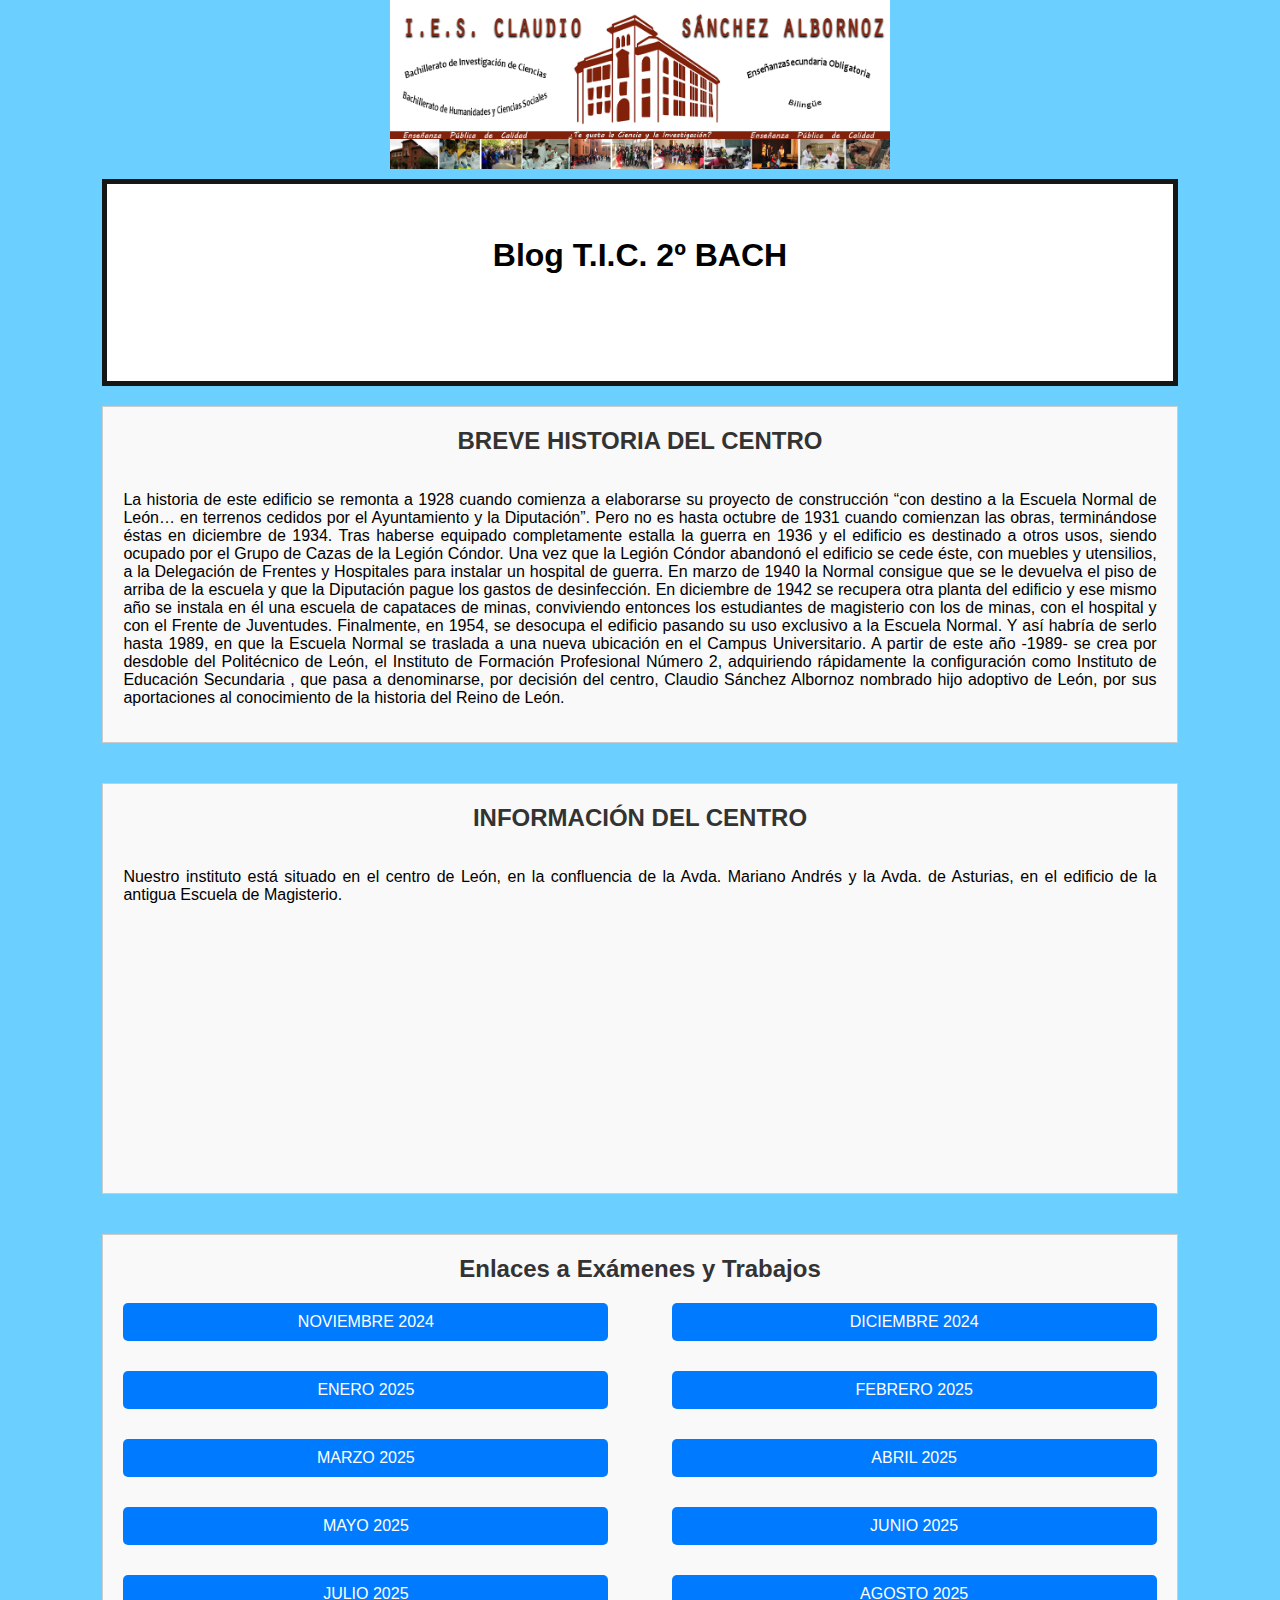
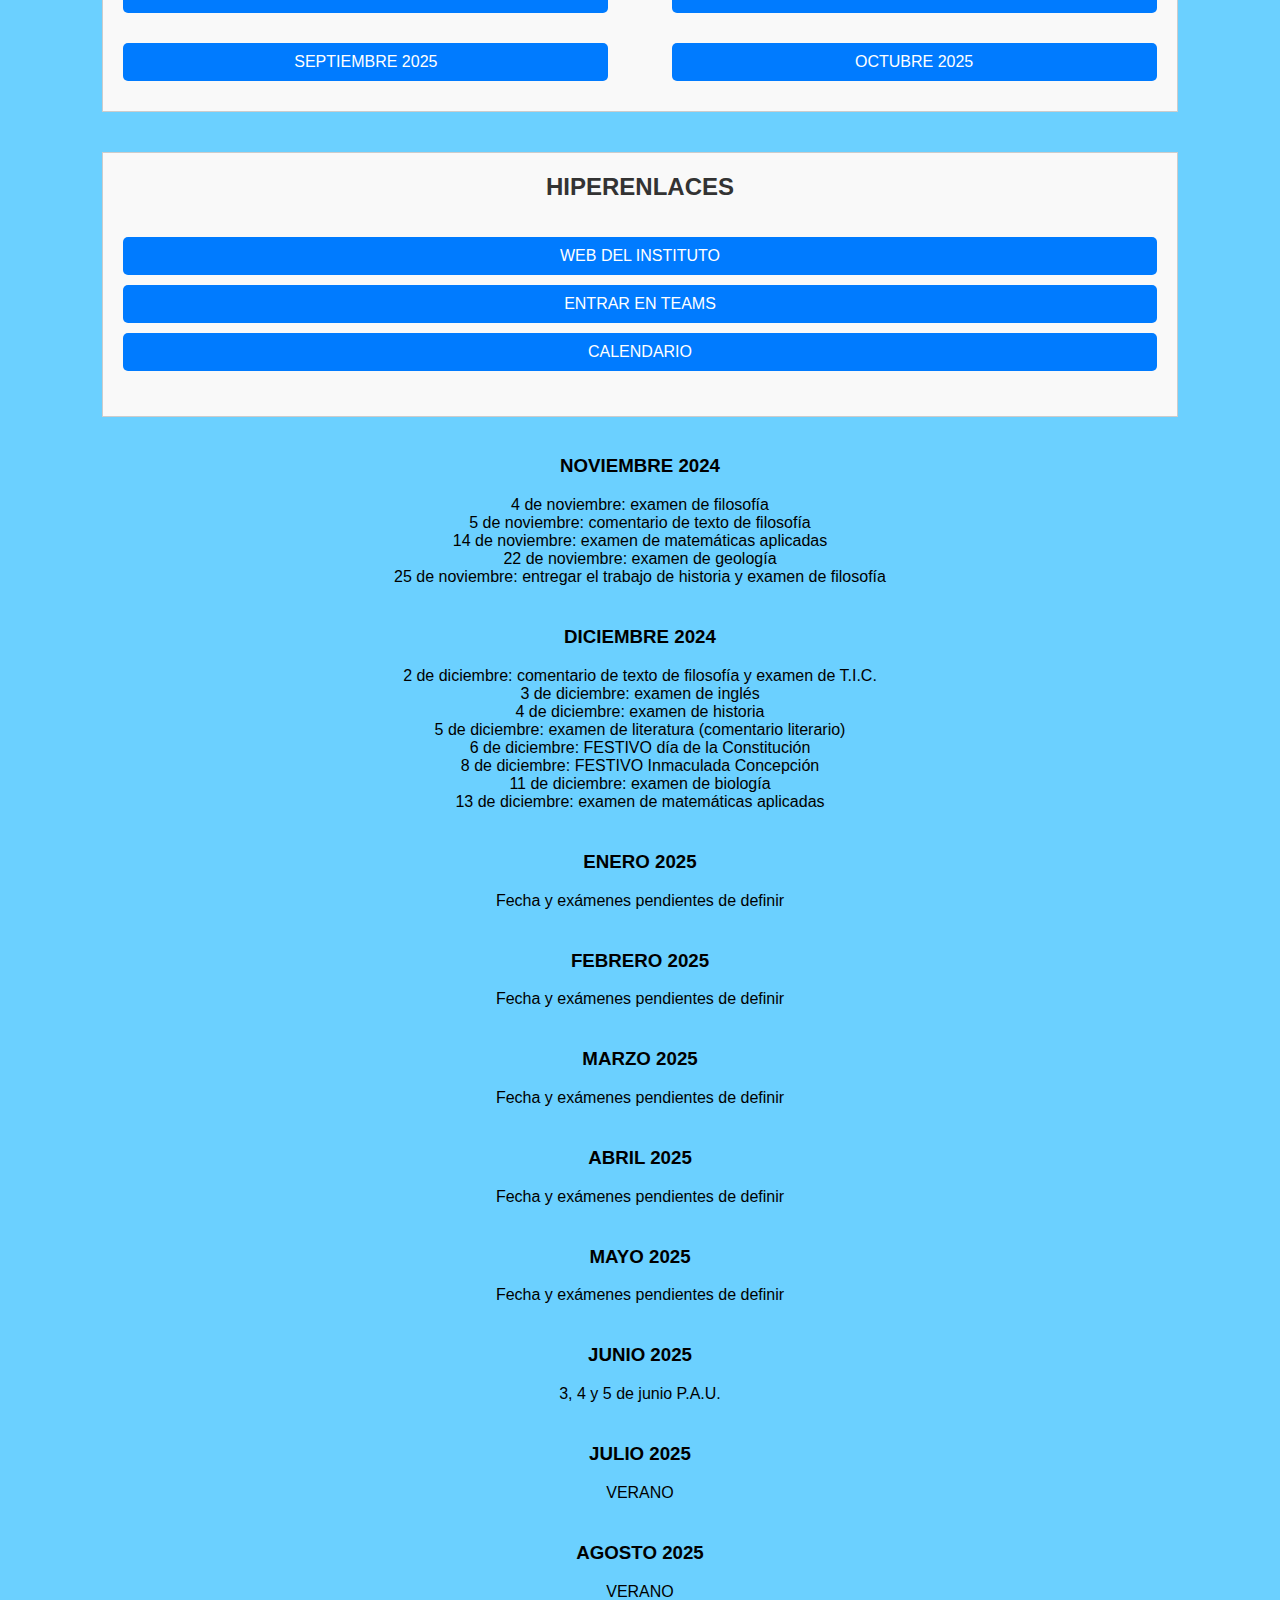
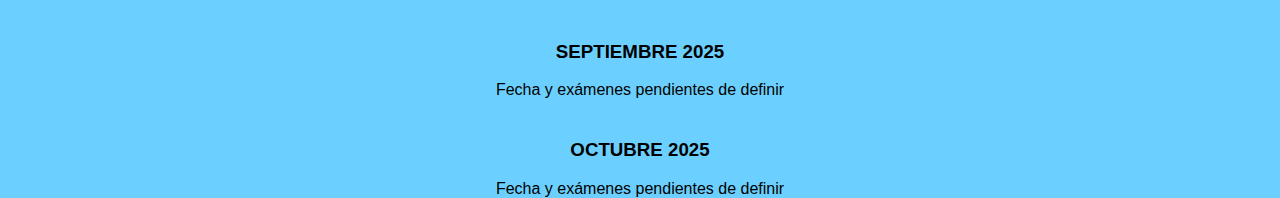
<file: index.html>
<!DOCTYPE html>
<html lang="es">

<head>
    <meta charset="UTF-8">
    <meta name="viewport" content="width=device-width, initial-scale=1.0">
    <link rel="stylesheet" href="estilo.css">
    <title>Blog T.I.C. 2º BACH</title>
    <style>
        body {
            font-family: Arial, sans-serif;
            margin: 0;
            padding: 0;
        }

        .contenedor-global {
            margin-left: 8%;
            margin-right: 8%;
        }

        header {
            text-align: center;
        }

        header img {
            width: 100%;
            max-width: 500px;
            display: block;
            margin: 0 auto;
        }

        header h1 {
            margin-top: 10px;
        }

        .contenedor {
            display: flex;
            flex-direction: column;
            gap: 20px;
            margin-top: 20px;
            width: 100%;
            box-sizing: border-box;
        }

        .columna {
            width: 100%;
            padding: 20px;
            border: 1px solid #ccc;
            box-sizing: border-box;
            background-color: #f9f9f9;
            display: flex;
            flex-direction: column;
            margin-bottom: 20px;
        }

        .columna h2 {
            text-align: center;
            color: #333;
            margin-top: 0;
        }

        .columna p {
            text-align: justify;
            margin-bottom: 15px;
        }

        .columna a {
            display: block;
            text-align: center;
            padding: 10px;
            background-color: #007BFF;
            color: white;
            text-decoration: none;
            border-radius: 5px;
            margin-bottom: 10px;
        }

        .columna a:hover {
            background-color: #0056b3;
        }

        .meses-enlaces {
            display: flex;
            flex-wrap: wrap;
            gap: 20px;
            justify-content: space-between;
        }

        .meses-enlaces a {
            width: 45%;
            text-align: center;
        }

        .mapa iframe {
            width: 100%;
            max-width: 100%;
            height: 250px;
            border: 0;
        }

        .botones {
            text-align: center;
            margin-top: 20px;
        }

        .botones button {
            display: inline-block;
            margin-bottom: 15px;
            padding: 10px 15px;
            background-color: #007bff;
            color: white;
            text-decoration: none;
            border-radius: 5px;
            width: 150px;
            cursor: pointer;
        }

        .botones button:hover {
            background-color: #0056b3;
        }

        .mes {
            margin-bottom: 40px;
        }
    </style>
</head>

<body>

    <div class="contenedor-global">
        <header>
            <img src="imagenes/sanchez1.png" alt="Imagen de cabecera">
            <h1> Blog T.I.C. 2º BACH </h1>
            <h2>
                <span id="datetime"></span>
                <script>
                    function updateDateTime() {
                        const now = new Date();
                        const currentDateTime = now.toLocaleString();
                        document.querySelector('#datetime').textContent = currentDateTime;
                    }
                    setInterval(updateDateTime, 1000);
                </script>
            </h2>
        </header>

        <form>
            <div class="contenedor">

                <div class="columna">
                    <h2>BREVE HISTORIA DEL CENTRO</h2>
                    <p>La historia de este edificio se remonta a 1928 cuando comienza a elaborarse su proyecto de construcción “con destino a la Escuela Normal de León… en terrenos cedidos por el Ayuntamiento y la Diputación”. Pero no es hasta octubre de 1931 cuando comienzan las obras, terminándose éstas en diciembre de 1934.



Tras haberse equipado completamente estalla la guerra en 1936 y el edificio es destinado a otros usos, siendo ocupado por el Grupo de Cazas de la Legión Cóndor. Una vez que la Legión Cóndor abandonó el edificio se cede éste, con muebles y utensilios, a la Delegación de Frentes y Hospitales para instalar un hospital de guerra.

En marzo de 1940 la Normal consigue que se le devuelva el piso de arriba de la escuela y que la Diputación pague los gastos de desinfección. En diciembre de 1942 se recupera otra planta del edificio y ese mismo año se instala en él una escuela de capataces de minas, conviviendo entonces los estudiantes de magisterio con los de minas, con el hospital y con el Frente de Juventudes. Finalmente, en 1954, se desocupa el edificio pasando su uso exclusivo a la Escuela Normal. Y así habría de serlo hasta 1989, en que la Escuela Normal se traslada a una nueva ubicación en el Campus Universitario.

A partir de este año -1989- se crea por desdoble del Politécnico de León, el Instituto de Formación Profesional Número 2,  adquiriendo rápidamente la configuración como Instituto de Educación Secundaria , que pasa a denominarse, por decisión del centro, Claudio Sánchez Albornoz nombrado hijo adoptivo de León, por sus aportaciones al conocimiento de la historia del Reino de León.</p>
                </div>

                <div class="columna">
                    <h2>INFORMACIÓN DEL CENTRO</h2>
                    <p>Nuestro instituto está situado en el centro de León, en la confluencia de la Avda. Mariano Andrés y la Avda. de Asturias, en el edificio de la antigua Escuela de Magisterio.</p>
                    <!-- Mapa en la columna de Información -->
                    <div class="mapa">
                        <iframe src="https://www.google.com/maps/embed?pb=!1m18!1m12!1m3!1d2936.692803703383!2d-5.5767708251238854!3d42.60426081964048!2m3!1f0!2f0!3f0!3m2!1i1024!2i768!4f13.1!3m3!1m2!1s0xd379a8f12a7cff9%3A0xcf14c8a725e8691e!2sIES%20Claudio%20S%C3%A1nchez%20Albornoz!5e0!3m2!1ses!2ses!4v1727693349611!5m2!1ses!2ses" allowfullscreen="" loading="lazy"></iframe>
                    </div>
                </div>

                <div class="columna">
                    <h2>Enlaces a Exámenes y Trabajos</h2>
                    <div class="meses-enlaces">
                        <a href="#noviembre">NOVIEMBRE 2024</a>
                        <a href="#diciembre">DICIEMBRE 2024</a>
                        <a href="#enero">ENERO 2025</a>
                        <a href="#febrero">FEBRERO 2025</a>
                        <a href="#marzo">MARZO 2025</a>
                        <a href="#abril">ABRIL 2025</a>
                        <a href="#mayo">MAYO 2025</a>
                        <a href="#junio">JUNIO 2025</a>
                        <a href="#julio">JULIO 2025</a>
                        <a href="#agosto">AGOSTO 2025</a>
                        <a href="#septiembre">SEPTIEMBRE 2025</a>
                        <a href="#octubre">OCTUBRE 2025</a>
                    </div>
                </div>

                <div class="columna">
                    <h2>HIPERENLACES</h2>
                    <p>
                        <a href="http://iesclaudiosanchezalbornoz.centros.educa.jcyl.es/sitio/" target="_blank">WEB DEL INSTITUTO</a>
                        <a href="https://login.microsoftonline.com/" target="_blank">ENTRAR EN TEAMS</a>
                        <a href="indexcandelario.html">CALENDARIO</a>
                    </p>
                </div>
            </div>
        </form>

        <!-- Secciones de los meses con sus IDs -->
        <div id="noviembre" class="mes">
            <h3>NOVIEMBRE 2024</h3>
            <p>4 de noviembre: examen de filosofía<br>5 de noviembre: comentario de texto de filosofía<br>14 de noviembre: examen de matemáticas aplicadas<br>22 de noviembre: examen de geología<br>25 de noviembre: entregar el trabajo de historia y examen de filosofía</p>
        </div>
        <div id="diciembre" class="mes">
            <h3>DICIEMBRE 2024</h3>
            <p>2 de diciembre: comentario de texto de filosofía y examen de T.I.C.<br>3 de diciembre: examen de inglés<br>4 de diciembre: examen de historia<br>5 de diciembre: examen de literatura (comentario literario)<br>6 de diciembre: FESTIVO día de la Constitución<br>8 de diciembre: FESTIVO Inmaculada Concepción<br>11 de diciembre: examen de biología<br>13 de diciembre: examen de matemáticas aplicadas</p>
        </div>
        <div id="enero" class="mes">
            <h3>ENERO 2025</h3>
            <p>Fecha y exámenes pendientes de definir</p>
        </div>
        <div id="febrero" class="mes">
            <h3>FEBRERO 2025</h3>
            <p>Fecha y exámenes pendientes de definir</p>
        </div>
        <div id="marzo" class="mes">
            <h3>MARZO 2025</h3>
            <p>Fecha y exámenes pendientes de definir</p>
        </div>
        <div id="abril" class="mes">
            <h3>ABRIL 2025</h3>
            <p>Fecha y exámenes pendientes de definir</p>
        </div>
        <div id="mayo" class="mes">
            <h3>MAYO 2025</h3>
            <p>Fecha y exámenes pendientes de definir</p>
        </div>
        <div id="junio" class="mes">
            <h3>JUNIO 2025</h3>
            <p>3, 4 y 5 de junio P.A.U.</p>
        </div>
        <div id="julio" class="mes">
            <h3>JULIO 2025</h3>
            <p>VERANO</p>
        </div>
        <div id="agosto" class="mes">
            <h3>AGOSTO 2025</h3>
            <p>VERANO</p>
        </div>
        <div id="septiembre" class="mes">
            <h3>SEPTIEMBRE 2025</h3>
            <p>Fecha y exámenes pendientes de definir</p>
        </div>
        <div id="octubre" class="mes">
            <h3>OCTUBRE 2025</h3>
            <p>Fecha y exámenes pendientes de definir</p>
        </div>
    </div>

</body>

</html>
</file>
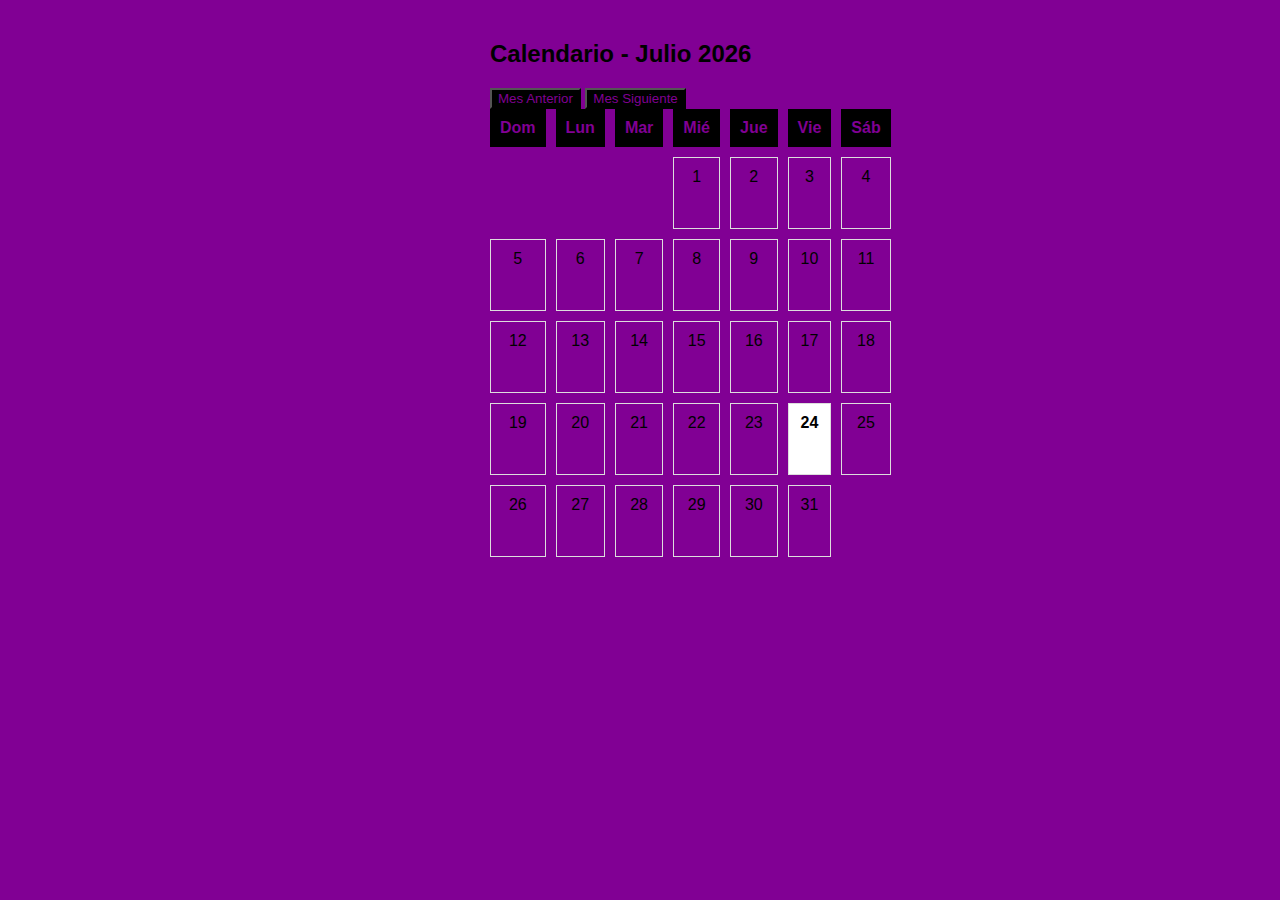
<file: indexcandelario.html>
<!DOCTYPE html>
<html lang="es">
<head>
    <meta charset="UTF-8">
    <meta name="viewport" content="width=device-width, initial-scale=1.0">
    <title>Calendario de Eventos</title>
    <style>
        body {
            font-family: Arial, sans-serif;
            display: flex;
            justify-content: center;
            margin-top: 20px;
            background-color: #810094;
        }
        .calendar {
            display: grid;
            grid-template-columns: repeat(7, 1fr);
            gap: 10px;
            text-align: center;
            width: 300px;
        }
        .calendar-header {
            font-weight: bold;
            background-color: #000000;
            color: #810094;
            padding: 10px;
        }
        .calendar-day {
            padding: 10px;
            cursor: pointer;
            border: 1px solid #ddd;
            min-height: 50px;
        }
        .calendar-day:hover {
            background-color: #f0f0f0;
        }
        .current-day {
            background-color: #ffffff;
            color: black;
            font-weight: bold;
        }
        .event {
            color: #ffffff;
            border-radius: 5px;
            padding: 3px;
            font-size: 12px;
            margin: 2px 0;
        }
        .exam-event {
            background-color: #ff5733; /* Color para exámenes */
        }
        .work-event {
            background-color: #33c1ff; /* Color para trabajos */
        }
        .excursion-event {
            background-color: #33ff57; /* Color para excursiones */
        }
        .birthday-event {
            background-color: #ffeb3b; /* Color para cumpleaños (amarillo) */
            color: #000000; /* Texto en negro para destacar sobre el fondo amarillo */
        }
        .holiday-event {
            background-color: #4caf50; /* Color para festivos (verde claro) */
            color: #ffffff; /* Texto en blanco */
        }
        .delete-btn {
            background-color: #000000;
            color: #000000;
            border: none;
            padding: 2px 5px;
            cursor: pointer;
            font-size: 10px;
            border-radius: 3px;
            margin-left: 5px;
        }
        .add-event-btn {
            background-color: #000000;
            color: #810094;
            border: none;
            padding: 5px;
            cursor: pointer;
        }
        .event-form {
            margin: 10px 0;
            display: none;
            text-align: left;
        }
        .event-form input, .event-form textarea, .event-form select {
            width: 100%;
            margin: 5px 0;
        }
        button {
            background-color: #000000;
            color: #810094;
        }
    </style>
</head>
<body>

<div>
    <h2 id="month-title">Calendario - Noviembre 2024</h2>

    <div>
        <button onclick="changeMonth(-1)">Mes Anterior</button>
        <button onclick="changeMonth(1)">Mes Siguiente</button>
    </div>

    <div id="calendar" class="calendar"></div>

    <div id="event-form" class="event-form">
        <h3>Agregar Evento</h3>
        <input type="date" id="event-date">
        <textarea id="event-description" placeholder="Descripción del evento"></textarea>
        <select id="event-type">
            <option value="examen">Examen</option>
            <option value="trabajo">Trabajo</option>
            <option value="excursion">Excursión</option>
            <option value="cumpleaños">Cumpleaños</option> <!-- Opción de cumpleaños -->
            <option value="festivo">Festivo</option> <!-- Opción de festivo -->
        </select>
        <button class="add-event-btn" onclick="addEvent()">Agregar Evento</button>
    </div>
</div>

<script>
    const daysOfWeek = ["Dom", "Lun", "Mar", "Mié", "Jue", "Vie", "Sáb"];
    let currentMonth = new Date().getMonth();
    let currentYear = new Date().getFullYear();
    let events = JSON.parse(localStorage.getItem("events")) || [];

    function generateCalendar() {
        const calendar = document.getElementById("calendar");
        const monthTitle = document.getElementById("month-title");

        const firstDayOfMonth = new Date(currentYear, currentMonth, 1);
        const lastDayOfMonth = new Date(currentYear, currentMonth + 1, 0);
        const firstDay = firstDayOfMonth.getDay();
        const totalDaysInMonth = lastDayOfMonth.getDate();

        const monthNames = ["Enero", "Febrero", "Marzo", "Abril", "Mayo", "Junio", "Julio", "Agosto", "Septiembre", "Octubre", "Noviembre", "Diciembre"];
        monthTitle.innerText = `Calendario - ${monthNames[currentMonth]} ${currentYear}`;

        calendar.innerHTML = '';

        daysOfWeek.forEach(day => {
            const headerDay = document.createElement('div');
            headerDay.classList.add('calendar-header');
            headerDay.innerText = day;
            calendar.appendChild(headerDay);
        });

        for (let i = 0; i < firstDay; i++) {
            const emptyDiv = document.createElement('div');
            calendar.appendChild(emptyDiv);
        }

        for (let day = 1; day <= totalDaysInMonth; day++) {
            const dayDiv = document.createElement('div');
            dayDiv.classList.add('calendar-day');
            
            const today = new Date();
            if (today.getDate() === day && today.getMonth() === currentMonth && today.getFullYear() === currentYear) {
                dayDiv.classList.add('current-day');
            }

            dayDiv.innerText = day;

            const dayEvents = events.filter(event => new Date(event.date).getDate() === day && new Date(event.date).getMonth() === currentMonth);
            dayEvents.forEach(event => {
                const eventDiv = document.createElement('div');
                eventDiv.classList.add('event');
                
                // Agregar la clase según el tipo de evento
                if (event.type === 'examen') {
                    eventDiv.classList.add('exam-event');
                } else if (event.type === 'trabajo') {
                    eventDiv.classList.add('work-event');
                } else if (event.type === 'excursion') {
                    eventDiv.classList.add('excursion-event');
                } else if (event.type === 'cumpleaños') {
                    eventDiv.classList.add('birthday-event'); // Clase para cumpleaños
                } else if (event.type === 'festivo') {
                    eventDiv.classList.add('holiday-event'); // Clase para festivos
                }

                eventDiv.innerText = event.description;

                const deleteBtn = document.createElement('button');
                deleteBtn.classList.add('delete-btn');
                deleteBtn.innerText = 'Eliminar';
                deleteBtn.onclick = function (e) {
                    e.stopPropagation();
                    deleteEvent(event);
                };

                eventDiv.appendChild(deleteBtn);
                dayDiv.appendChild(eventDiv);
            });

            dayDiv.addEventListener('click', () => showEventForm(day));
            calendar.appendChild(dayDiv);
        }
    }

    function deleteEvent(eventToDelete) {
        events = events.filter(event => event !== eventToDelete);
        localStorage.setItem("events", JSON.stringify(events));  
        generateCalendar();  
    }

    function changeMonth(offset) {
        currentMonth += offset;
        if (currentMonth > 11) {
            currentMonth = 0;
            currentYear++;
        }
        if (currentMonth < 0) {
            currentMonth = 11;
            currentYear--;
        }
        generateCalendar();
    }

    function showEventForm(day) {
        const eventForm = document.getElementById("event-form");
        eventForm.style.display = 'block';
        document.getElementById("event-date").value = `${currentYear}-${currentMonth + 1 < 10 ? '0' : ''}${currentMonth + 1}-${day < 10 ? '0' : ''}${day}`;
    }

    function addEvent() {
        const date = document.getElementById("event-date").value;
        const description = document.getElementById("event-description").value;
        const type = document.getElementById("event-type").value;

        if (date && description) {
            const newEvent = { date, description, type };
            events.push(newEvent);
            localStorage.setItem("events", JSON.stringify(events));  
            generateCalendar();
            document.getElementById("event-form").reset();
            document.getElementById("event-form").style.display = 'none';
        } else {
            alert("Por favor, ingresa todos los datos.");
        }
    }

    generateCalendar();
</script>

</body>
</html>
</file>
<file: estilo.css>
body{
background-color: rgb(107, 208, 255);

margin-right:5%;
margin-left:5%;

    justify-content: center;
    align-items: center;
    height: 100vh;
}

.gif-container {
    display: flex;
    float: center;
    text-align: center;
    margin: 20px 0; 
}

h1 {
border: 5px solid rgb(22, 22, 23);
height: 10vh;
margin: 0 auto;
padding: 5%;
background-color: rgb(255, 255, 255);
text-align: center;
}

h2 {
float: right;
}

div {
text-align:center
}

div id {
float: center;
}

#columnas{
    text-align: justify;
    color: rgb(0, 0, 0);
    display: grid;
    grid-template-columns:2fr 2fr 1fr;
  }
</file>
